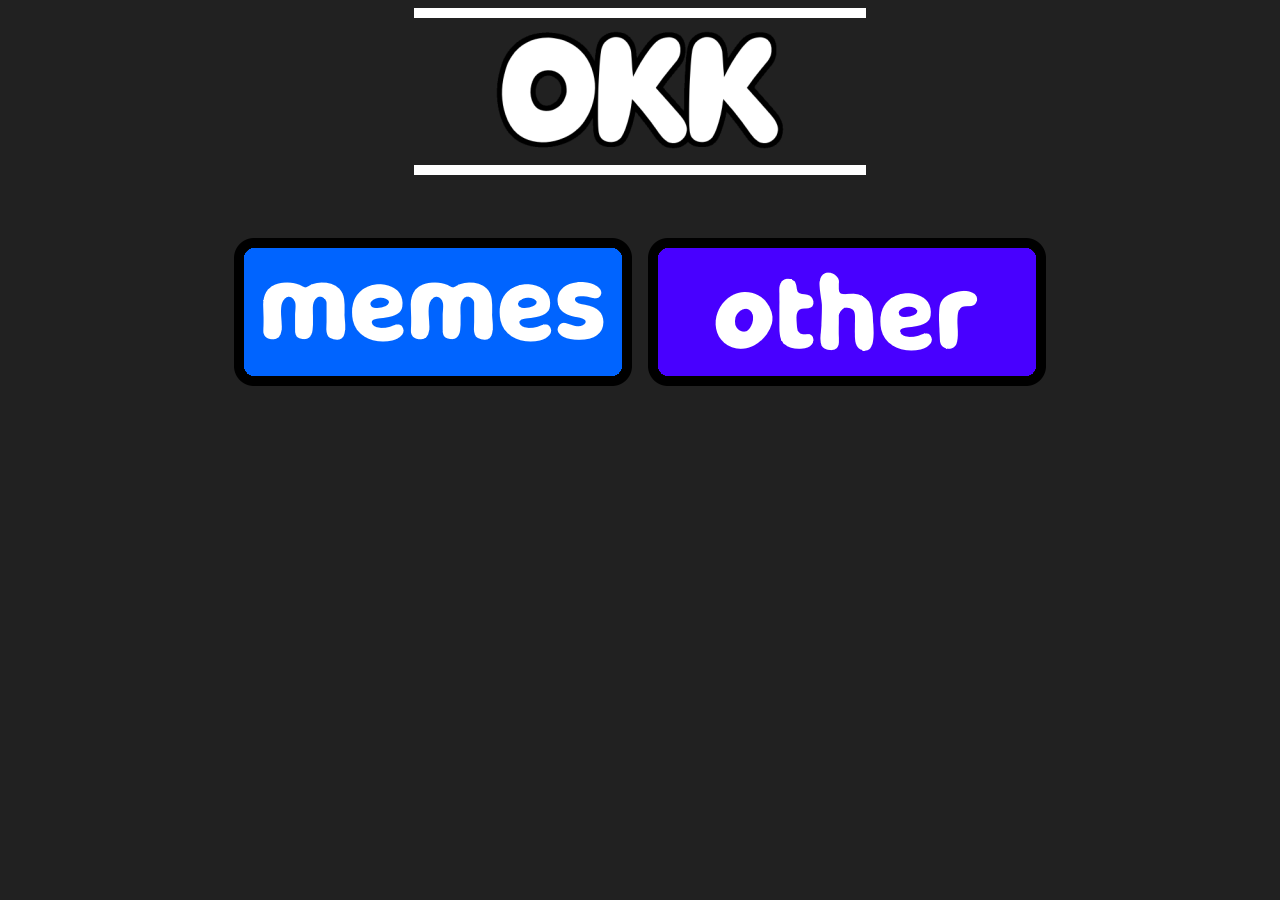
<file: index.html>
<!DOCTYPE html>
<html lang="en-US">
<head>
    <meta charset="UTF-8">
    <meta name="viewport" content="width=device-width, initial-scale=1.0">
    <meta name="description" content="OKK - Memes and more!">
    <meta name="keywords" content="OKK, okk, OK, ok, Okk, Ok, random, memes, funny, lol">
    <link rel="stylesheet" href="style.css">
    <link rel="icon" href="favicon.png">
    <title>OKK - Home</title>
</head>
<body>
    <!--Title Banner-->
    <hr color="#ffffff" size="10px" width="450px">
    <div style="text-align: center;">
        <a href="index.html">
            <img src="images/banner.png" alt="banner">
        </a>
    </div>
    <hr color="#ffffff" size="10px" width="450px">
    <br><br><br>
    <!--Categories-->
    <div style="text-align: center;
                word-spacing: 10px;">
        <a href="memes.html">
            <img src="images/memes.png" alt="MEMES">
        </a>
        <a href="other.html">
            <img src="images/other.png" alt="OTHER">
        </a>
    </div>
</body>
</html>
</file>
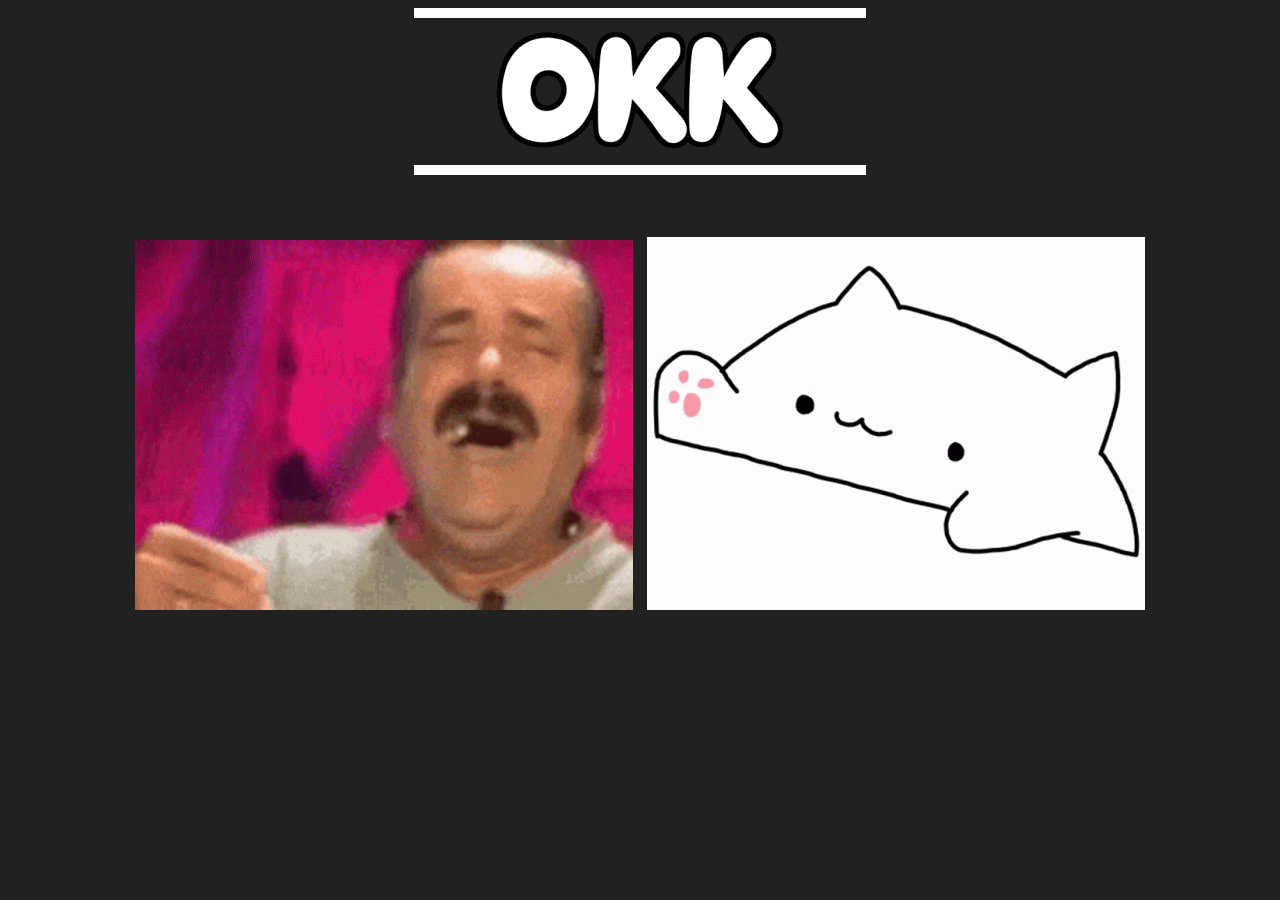
<file: memes.html>
<!DOCTYPE html>
<html lang="en-US">
<head>
    <meta charset="UTF-8">
    <meta name="viewport" content="width=device-width, initial-scale=1.0">
    <meta name="description" content="OKK - Memes">
    <meta name="keywords" content="OKK, okk, OK, ok, Okk, Ok, random, memes, funny, lol">
    <link rel="stylesheet" href="style.css">
    <link rel="icon" href="favicon.png">
    <title>OKK - Memes</title>
</head>
<body>
    <!--Title Banner-->
    <hr color="#ffffff" size="10px" width="450px">
    <div style="text-align: center;">
        <a href="index.html">
            <img src="images/banner.png" alt="banner" title="Return to home">
        </a>
    </div>
    <hr color="#ffffff" size="10px" width="450px">
    <br><br><br>
    <!--Memes-->
    <div style="text-align: center;
                word-spacing: 10px;">
        <img src="gifs/el-risitas.gif" alt="El Risitas" title="El Risitas">
        <img src="gifs/bongo-cat.gif" alt="Bongo Cat" title="Bongo Cat">
    </div>
</body>
</html>
</file>
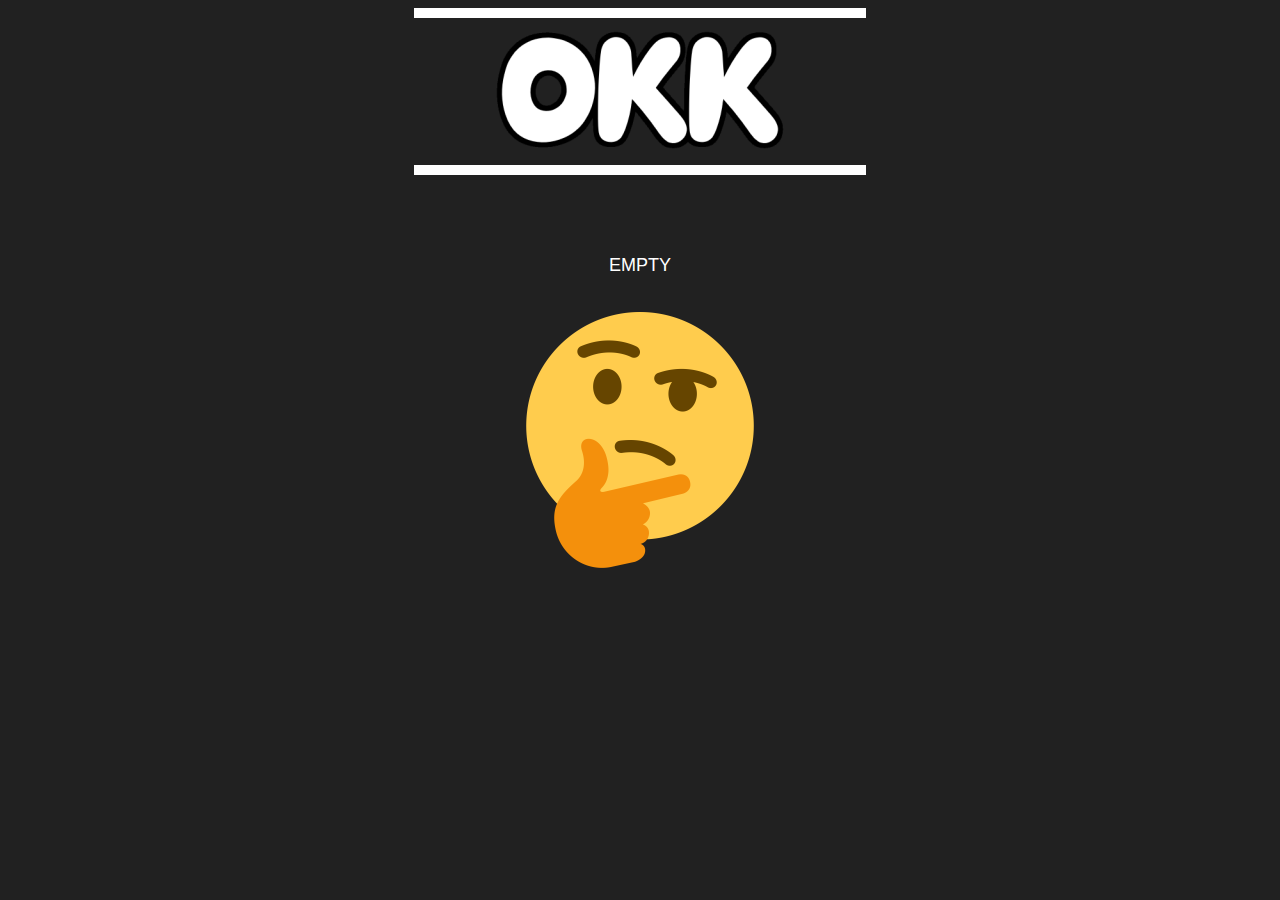
<file: other.html>
<!DOCTYPE html>
<html lang="en-US">
<head>
    <meta charset="UTF-8">
    <meta name="viewport" content="width=device-width, initial-scale=1.0">
    <meta name="description" content="OKK - Other">
    <meta name="keywords" content="OKK, okk, OK, ok, Okk, Ok, random, memes, funny, lol">
    <link rel="stylesheet" href="style.css">
    <link rel="icon" href="favicon.png">
    <title>OKK - Other</title>
</head>
<body>
    <!--Title Banner-->
    <hr color="#ffffff" size="10px" width="450px">
    <div style="text-align: center;">
        <a href="index.html">
            <img src="images/banner.png" alt="banner" title="Return to home">
        </a>
    </div>
    <hr color="#ffffff" size="10px" width="450px">
    <br><br><br>
    <!--Other stuff-->
    <div style="text-align: center;">
        <p>EMPTY</p>
    <br>
    </div>
    <div style="text-align: center;">
        <img src="images/thinking-face-emoji.png" alt="Thinking Face Emoji">
    </div>
</body>
</html>
</file>
<file: style.css>
body {
    background-color: #212121;
}

a:link {
    text-decoration: none;
}

h1 {
    font-family: Arial, Helvetica, sans-serif;
    font-size: 60px;
    font-weight: 800;
    color: #ffffff;
}

h2 {
    font-family: Arial, Helvetica, sans-serif;
    font-size: 30px;
    font-weight: 400;
    color: #ffffff;
}

p {
    font-family: Arial, Helvetica, sans-serif;
    font-size: 18px;
    color: #ffffff;
}

span {
    font-family: Arial, Helvetica, sans-serif;
    color: #ffffff;
}
</file>
